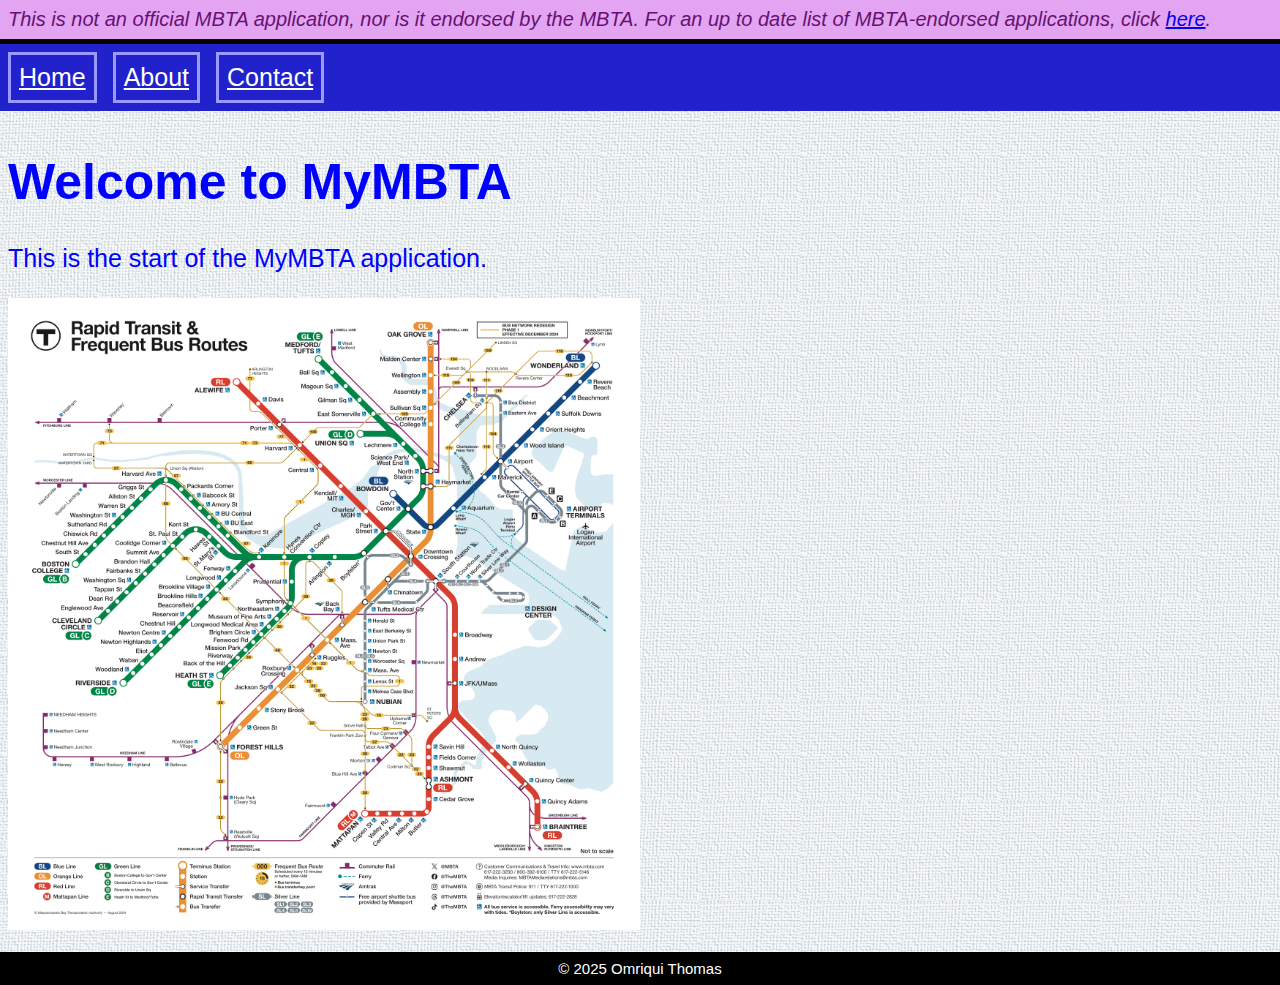
<file: index.html>
<!DOCTYPE html>
<html lang="en">

<head>
  <meta charset="utf-8">
  <meta name="author" content="Omriqui Thomas">
  <title>MyMBTA - Home</title>
  <link rel="icon" href="img/favicon.png" type="image/x-icon">
  <link rel="stylesheet" href="css/style.css">
  <script src="js/template.js"></script>
</head>

<!-- <em> is italics, <strong> is bold -->
<!-- <b> and <i> aren't read differently by screenreaders, the above are -->

<body>
  <div class="container">
    <html-include src='embed/header.html'></html-include>

    <main>
      <h1>Welcome to MyMBTA</h1>

      <p>This is the start of the MyMBTA application.</p>

      <img src="img/20240821-SpiderMap.jpg" 
        alt="a system map for the MBTA" 
      style="width: 50%;">
    </main>
  <html-include src='embed/footer.html'></html-include>
    
  </div>
</body>

</html>
</file>
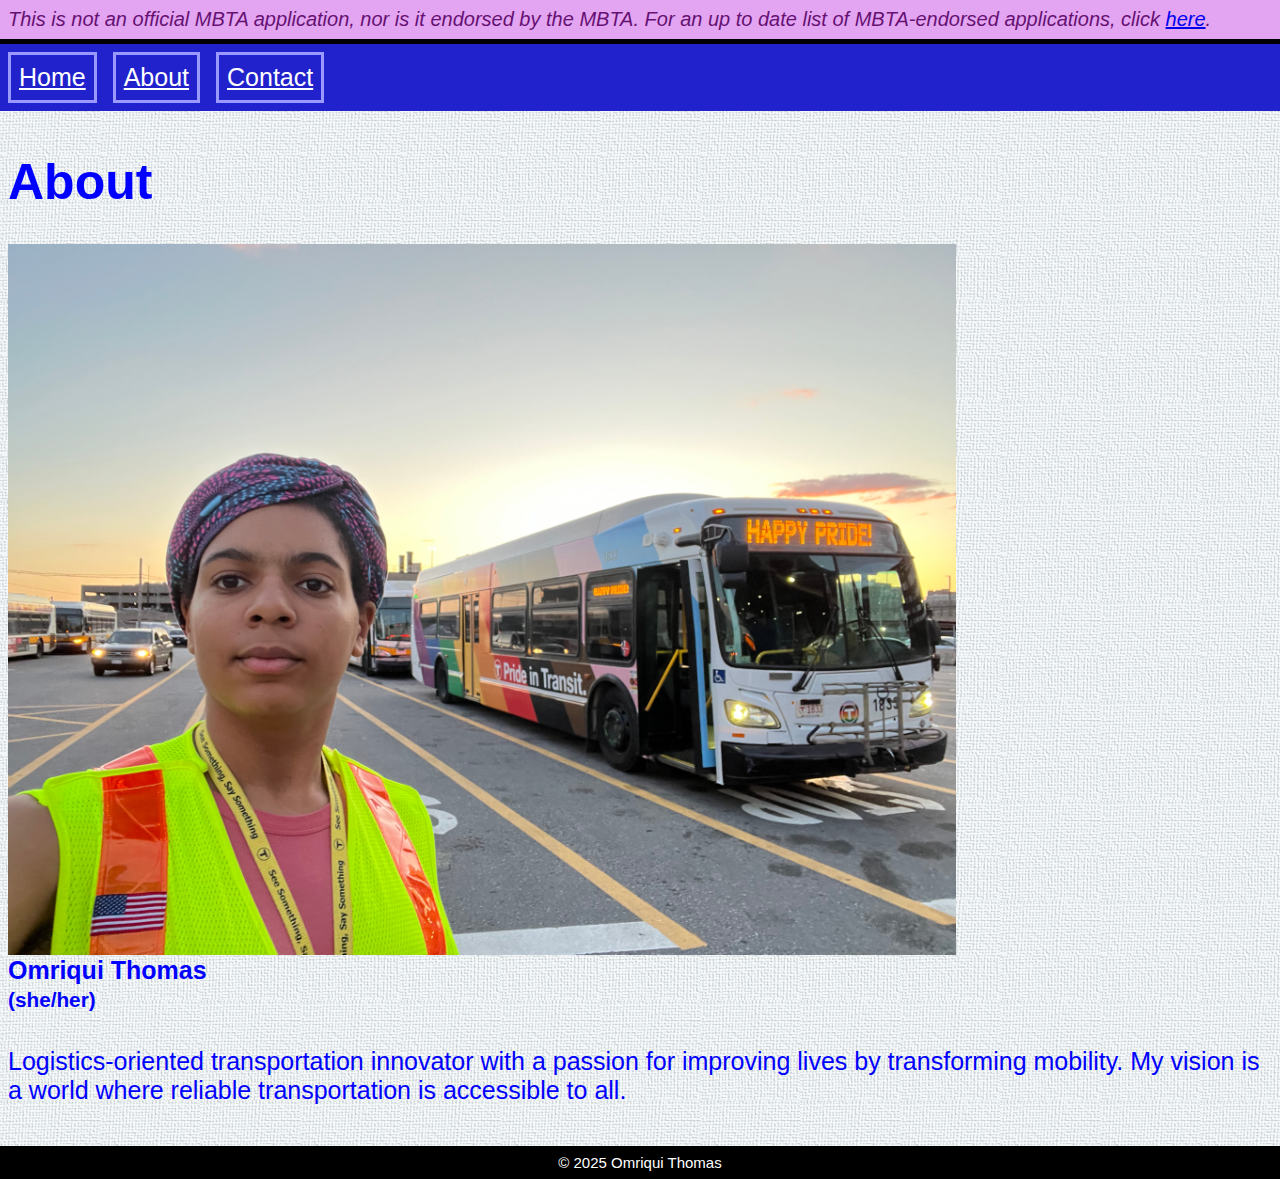
<file: about.html>
<!DOCTYPE html>
<html lang="en">

<head>
  <meta charset="utf-8">
  <meta name="author" content="Omriqui Thomas">
  <title>MyMBTA - About</title>
  <link rel="icon" href="img/favicon.png" type="image/x-icon">
  <link rel="stylesheet" href="css/style.css">
  <script src="js/template.js"></script>
</head>

<body>
  <div class="container">

    <html-include src='embed/header.html'></html-include>
    
    <main>
      <h1>About</h1>

      <div>
          <img src=img/AboutMe.jpeg
          alt='A woman stands in a bus garage.
          She is wearing a headwrap,
          "See Something, Say Something" lanyard,
          and reflective vest. Behind her is an MBTA bus. 
          The electronic signs on the bus say "Happy Pride,"
          the side says "Pride in Transit,"
          and it is painted with a rainbow pride flag'
          style="width: 75%;">

          <h4>Omriqui Thomas</h4>
          
          <h5>(she/her)</h5>
          <p>Logistics-oriented transportation innovator
          with a passion for improving lives by transforming mobility.
          My vision is a world where reliable transportation is accessible to all.
          </p>
      </div>
    </main>
    
    <html-include src='embed/footer.html'></html-include>

  </div>
</body>

</html>
</file>
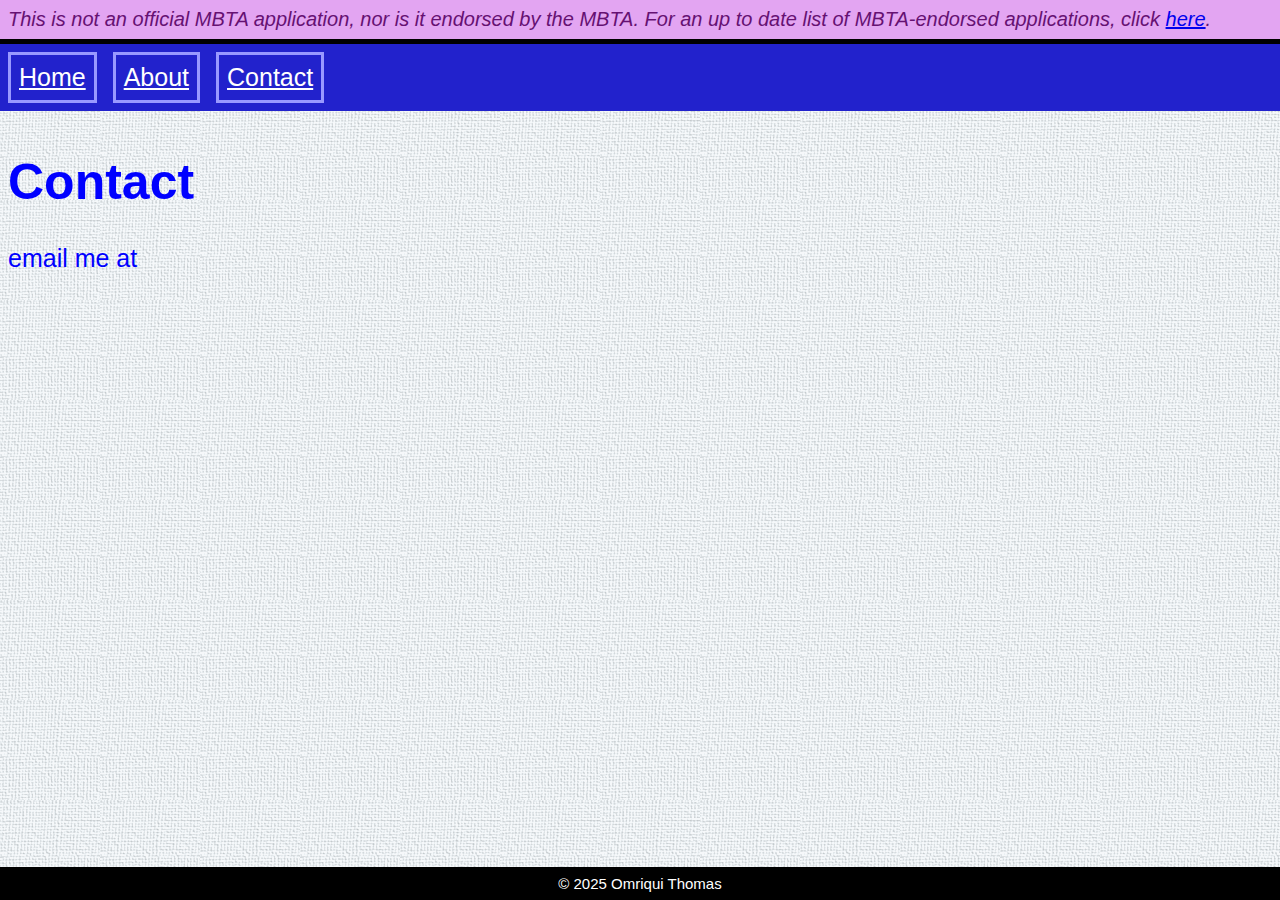
<file: contact.html>
<!DOCTYPE html>
<html lang="en">

<head>
  <meta charset="utf-8">
  <meta name="author" content="Omriqui Thomas">
  <title>MyMBTA - Contact</title>
  <link rel="icon" href="img/favicon.png" type="image/x-icon">
  <link rel="stylesheet" href="css/style.css">
  <script src="js/template.js"></script>
</head>

<body>
  <div class="container">

    <html-include src='embed/header.html'></html-include>

    <main>
      <h1>Contact</h1>
      <p>email me at </p>
    </main>
    
    <html-include src='embed/footer.html'></html-include>
  
  </div>
</body>

</html>
</file>
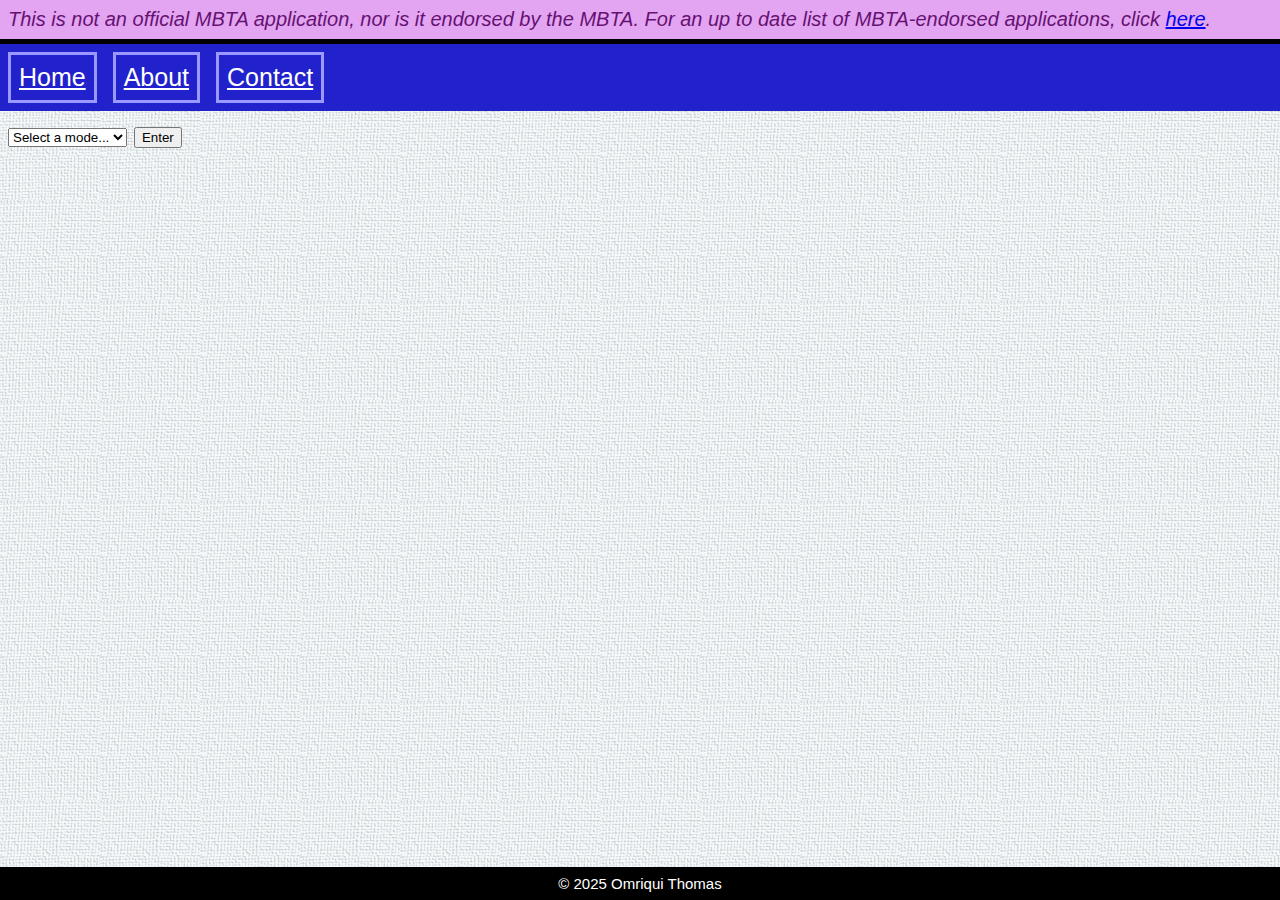
<file: form.html>
<!DOCTYPE html>
<html lang="en">

<head>
  <meta charset="utf-8">
  <meta name="author" content="Omriqui Thomas">
  <title>UNTITLED PAGE</title>
  <link rel="icon" href="img/favicon.png" type="image/x-icon">
  <!-- CHANGE MY TITLE WITH THE LINE ABOVE< THEN DELETE THIS COMMENT -->
  <link rel="stylesheet" href="css/style.css">
  <script src="js/template.js"></script>
</head>

<body>
  <div class="container">

    <html-include src='embed/header.html'></html-include>

    <main>
      <select id="modeDrop">
        <option value="none">Select a mode...</option>
        <option value="bus">Bus</option>
        <option value="bus">Train</option>
      </select>
      <button onclick="getOption()">Enter</button>
    </main>

    <html-include src='embed/footer.html'></html-include>

  </div>
</body>

</html>
</file>
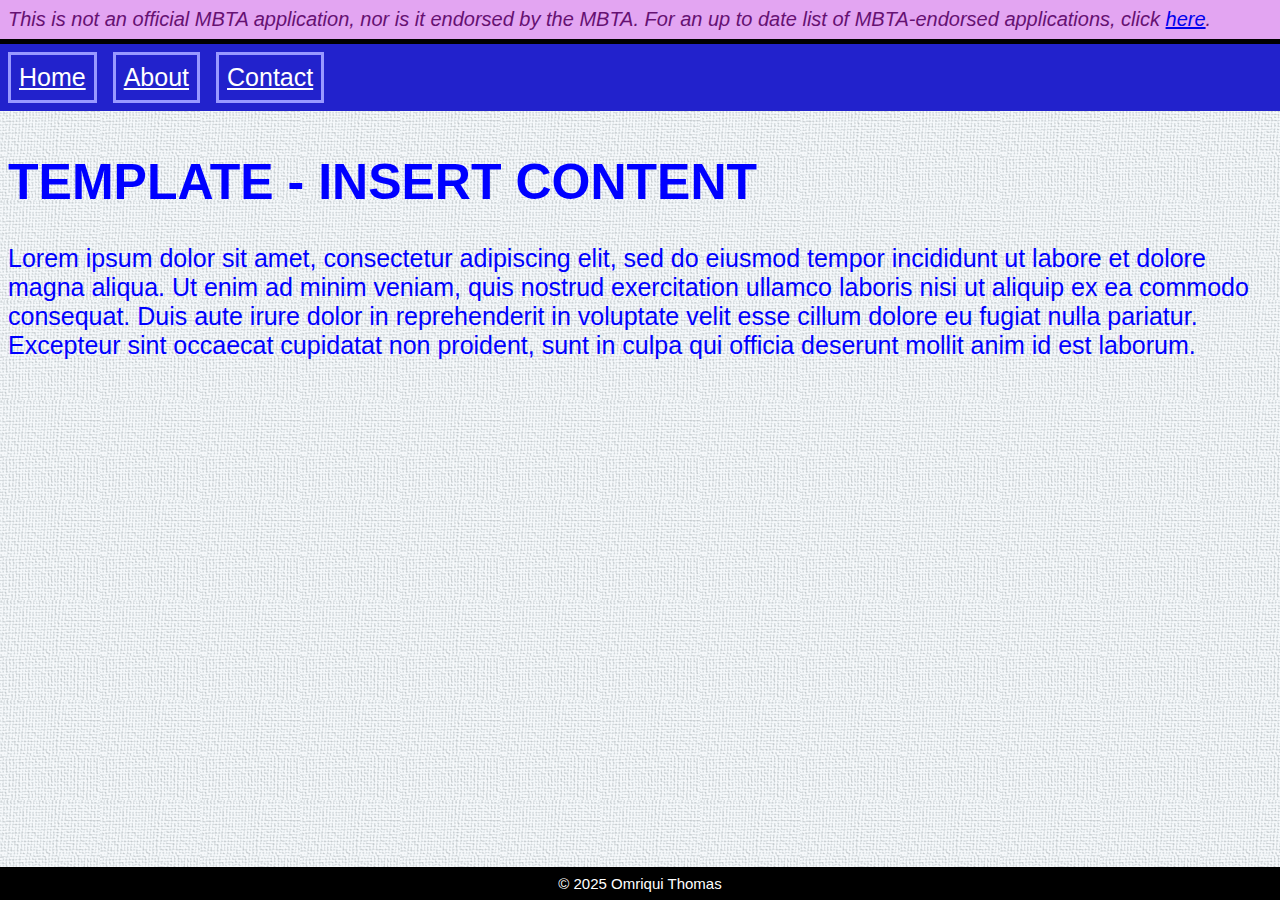
<file: template.html>
<!DOCTYPE html>
<html lang="en">

<head>
  <meta charset="utf-8">
  <meta name="author" content="Omriqui Thomas">
  <title>UNTITLED PAGE</title>
  <link rel="icon" href="img/favicon.png" type="image/x-icon">
  <!-- CHANGE MY TITLE WITH THE LINE ABOVE< THEN DELETE THIS COMMENT -->
  <link rel="stylesheet" href="css/style.css">
  <script src="js/template.js"></script>
</head>

<body>
  <div class="container">
    <html-include src='embed/header.html'></html-include>

    <main>
      <h1> TEMPLATE - INSERT CONTENT </h1>
      <p>Lorem ipsum dolor sit amet, consectetur adipiscing elit, sed do eiusmod tempor incididunt ut labore et dolore magna aliqua. Ut enim ad minim veniam, quis nostrud exercitation ullamco laboris nisi ut aliquip ex ea commodo consequat. Duis aute irure dolor in reprehenderit in voluptate velit esse cillum dolore eu fugiat nulla pariatur. Excepteur sint occaecat cupidatat non proident, sunt in culpa qui officia deserunt mollit anim id est laborum.</p>
    </main>
    
    <html-include src='embed/footer.html'></html-include>
</div>
</body>

</html>
</file>
<file: css/style.css>
* {box-sizing: inherit;}

:root {
    --navlinkpad: 8px;
    --navlinkmrg: calc(var(--navlinkpad)*-1);
}

html {
    min-height: 100vh;
    box-sizing: border-box;
}

body {
    background-image: url(../img/tile.gif);
    color: #0000FF;
    font-family: Helvetica, "Helvetica Neue", Inter, Arial, sans-serif;
    font-size: 25px;
    position: relative;
    margin: 0;
    padding: 0;
    min-height: 100vh;
    height: 100%;
}

main {
    margin: 8px
}

h4 {margin-top: -5px;}
h5 {margin-top: -30px;}

.container {
    min-height: 100vh;
    height: 100%;
    display: grid;
    grid-template-rows: auto 1fr auto;
}

.NavBar {
    background: #2222CC;
    width: 100%;
}

.NavLinkDiv {
    margin: 8px;
    padding: var(--navlinkpad);
    border-width: 3px;
    border-style: solid;
    border-color: #9999FF;
    float: left;
}

.NavLink {
    color: #FFFFFF}
    /*links in NavBarLink*/
    .NavLinkDiv a:visited {color: #ffffff}
    .NavLinkDiv a:hover, .NavLinkDiv a:focus {
        color: #DDBBFF; 
        margin: var(--navlinkmrg);
        padding: var(--navlinkpad);
        background-color: #000099;}

.NavLinkEnd {
    clear: left;
}

.unofficial-disclaimer {
    background: #e3a5f2;
    font-size: 20px;
    color: #661172;
    font-style: italic;
    width: 100%;
    padding-bottom: 100px;
    border-bottom-width: 5px;
    border-bottom-color: #000000;
    border-bottom-style: solid;}

.copyright {
    margin-top: 8px;
    text-align: center;
    width: 100%;
    background: #000000;
    font-size: 15px;
    color: #FFFFFF;}

.nomargin-yespadding {
    /* margin: -8px; */
    padding: 8px;
}

a:visited {color:#0000AA}

a:hover, a:focus {color: #7700AA}
</file>
